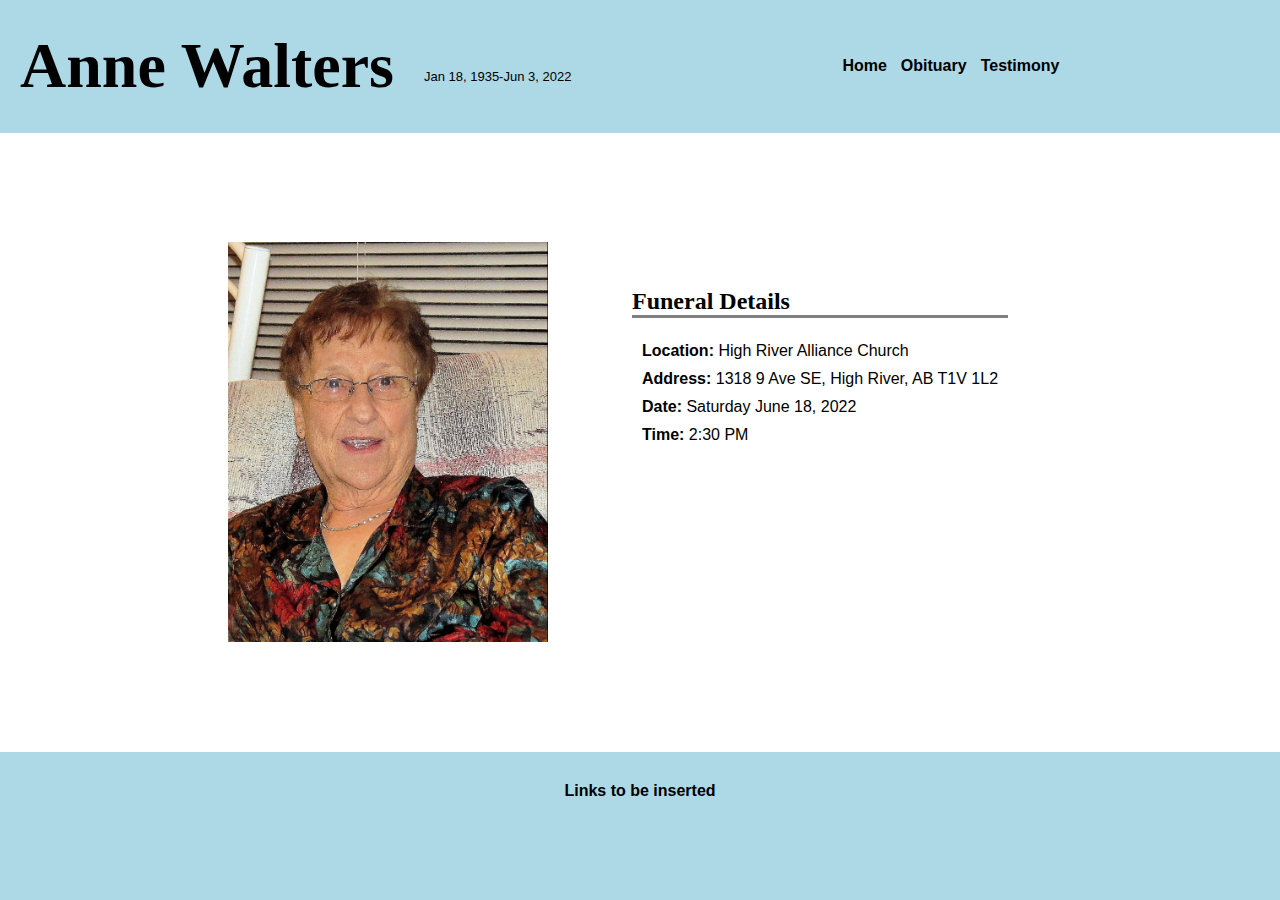
<file: index.html>
<!DOCTYPE html>
<html lang="en">
<head>
    <meta charset="UTF-8">
    <meta http-equiv="X-UA-Compatible" content="IE=edge">
    <meta name="viewport" content="width=device-width, initial-scale=1.0">
    <title>AnneWalters</title>
    <link rel = "stylesheet" href = "styles/grandmaStyles.css" type="text/css">
</head>


<body>
    <div class = "top">
        
        <div class = "NameHeader">Anne Walters</div>
        <div class = "NameDate">Jan 18, 1935-Jun 3, 2022</div>
       
        
        <div class = "MenuCards">
            <a class="MenuCard" href="index.html">Home</a>
            <a class="MenuCard" href="pages/obituary.html">Obituary</a>
            <a class="MenuCard" href="pages/testimony.html">Testimony</a>
            
        </div> 
    </div>

    <div class = "middle">
    
        <div class="imageContainer">
            <img src="image files/GrandmaHome.jpg" alt="Grandma">
        </div>
        <div class="funeralDetails">
            <p style="border-bottom: solid grey; font-family: serif; font-weight: bold; font-size: x-large;">Funeral Details</p>
            <p class="text"><strong>Location:</strong> High River Alliance Church</p>
            <p class="text"><strong>Address:</strong> 1318 9 Ave SE, High River, AB T1V 1L2</p>
            <p class="text"><strong>Date:</strong> Saturday June 18, 2022</p>
            <p class="text"><strong>Time:</strong> 2:30 PM</p>
        </div>
        

    </div>

    <div class = "bottom">
        Links to be inserted

    </div>
    
</body>
</html>
</file>
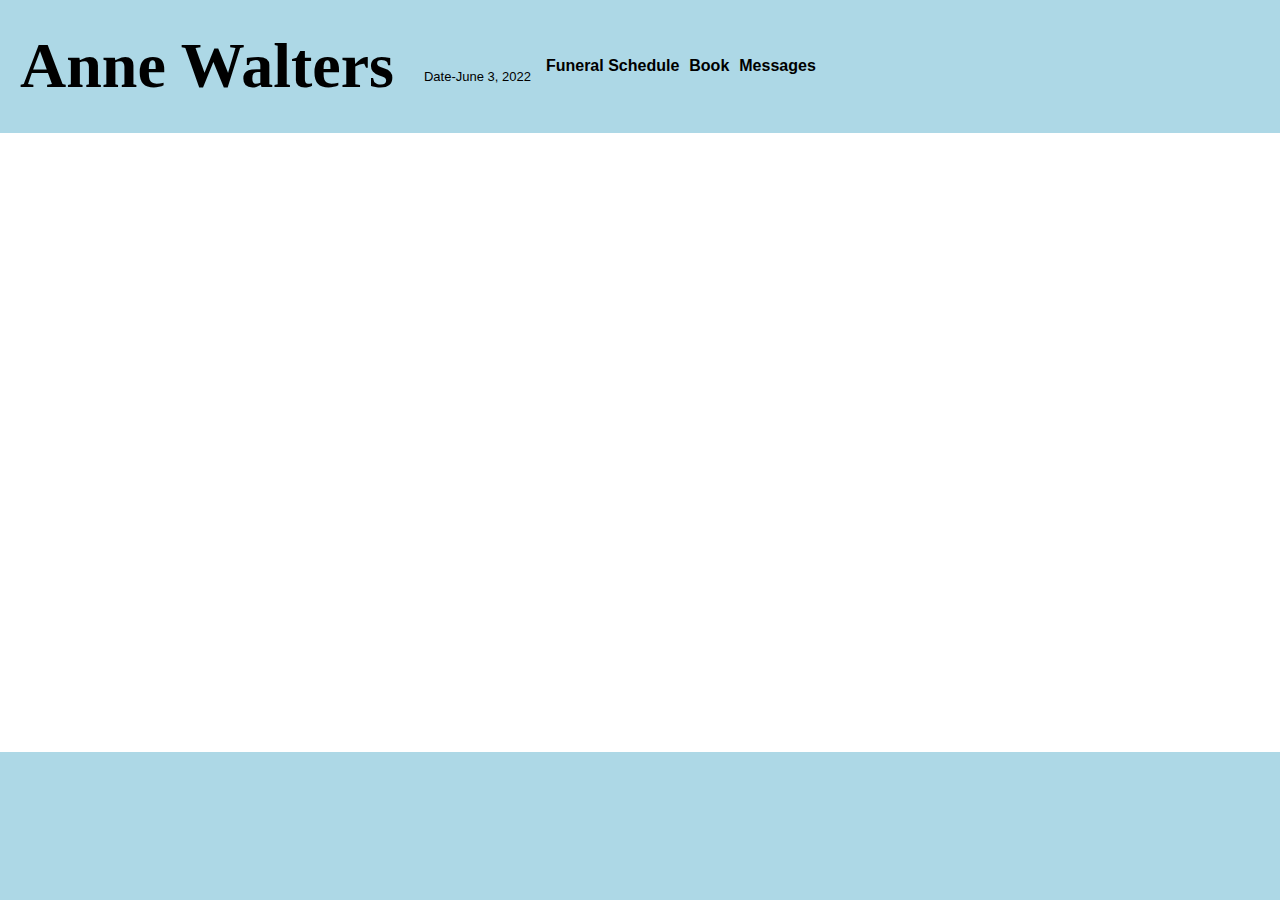
<file: pages/index.html>
<!DOCTYPE html>
<html lang="en">
<head>
    <meta charset="UTF-8">
    <meta http-equiv="X-UA-Compatible" content="IE=edge">
    <meta name="viewport" content="width=device-width, initial-scale=1.0">
    <title>Grandma</title>
    <link rel = "stylesheet" href = "../styles/grandmaStyles.css" type="text/css">
</head>


<body>
    <div class = "top">
        <div class = "NameHeader">Anne Walters</div>
        <div class = "NameDate">Date-June 3, 2022</div>
        <a class="MenuCard" href="https://www.w3schools.com/html/html_links.asp">Funeral Schedule</a>
        <a class="MenuCard" href="https://www.w3schools.com/html/html_links.asp">Book</a>
        <a class="MenuCard" href="https://www.w3schools.com/html/html_links.asp">Messages</a>
        

    </div>

    <div class = "middle">

    </div>

    <div class = "bottom">

    </div>
    
</body>
</html>
</file>
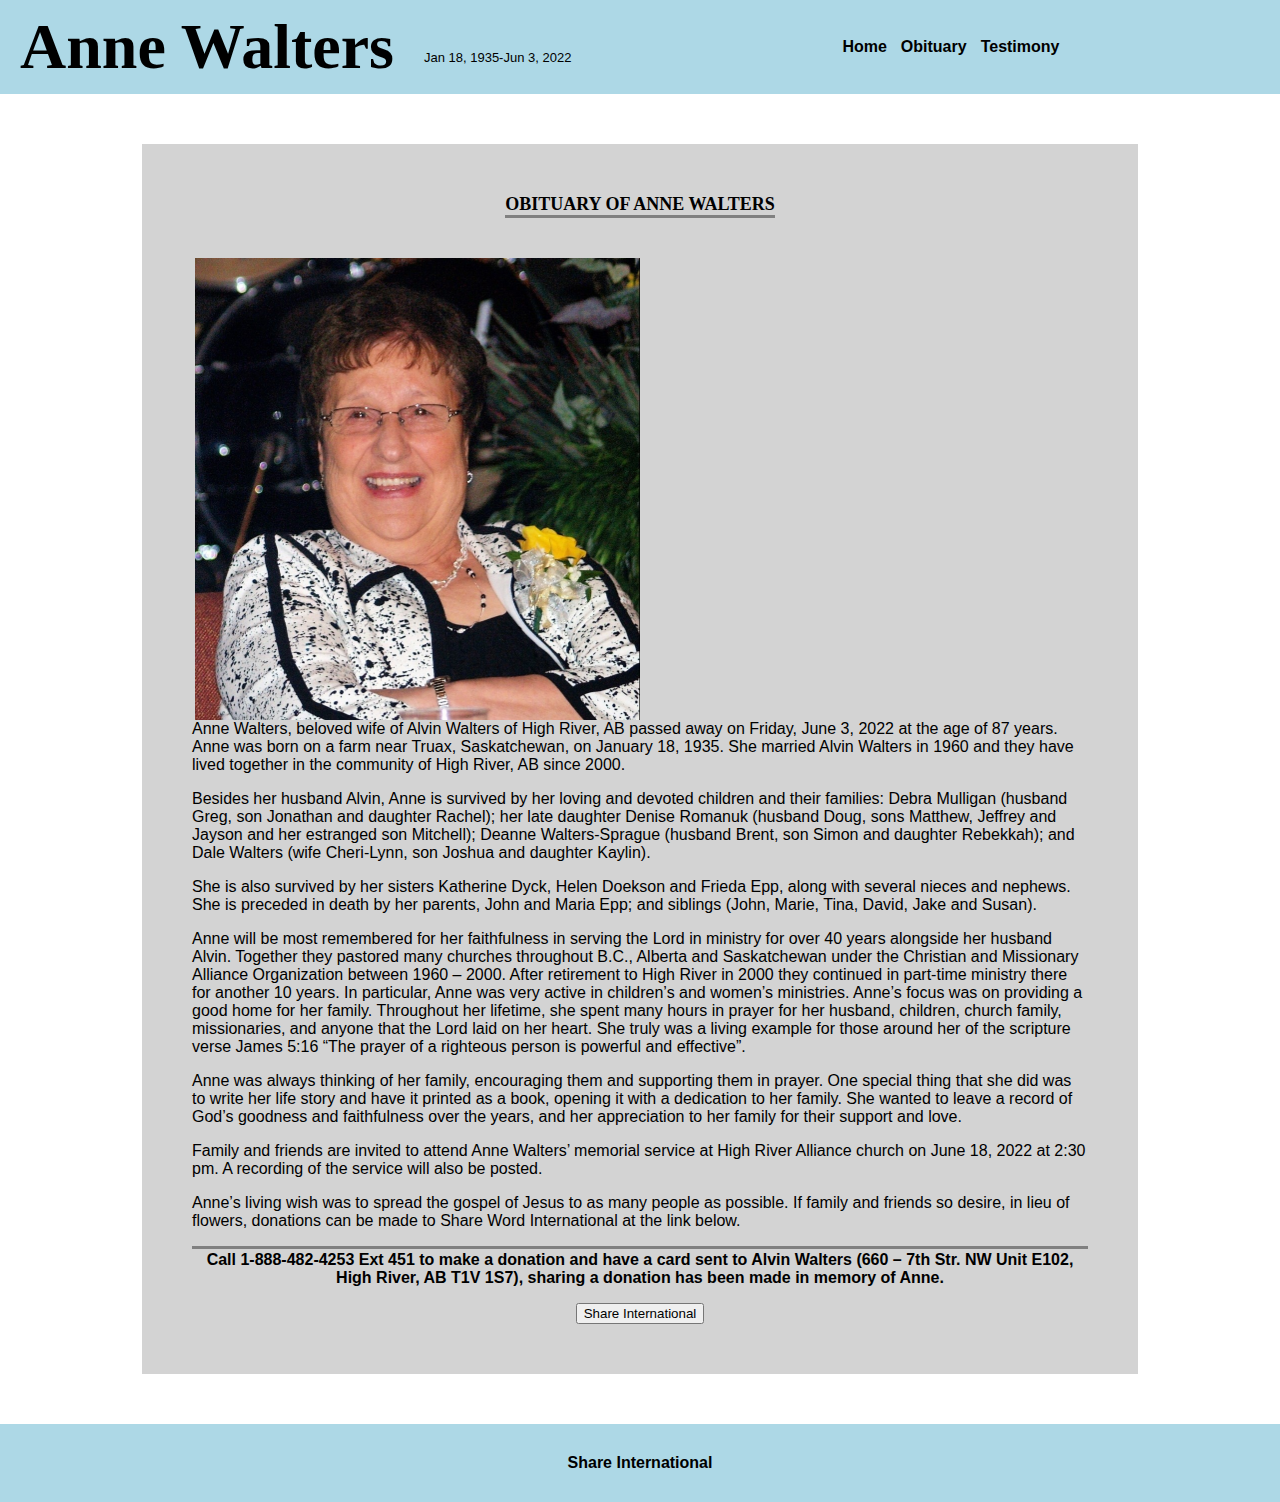
<file: pages/obituary.html>
<!DOCTYPE html>
<html lang="en">
<head>
    <meta charset="UTF-8">
    <meta http-equiv="X-UA-Compatible" content="IE=edge">
    <meta name="viewport" content="width=device-width, initial-scale=1.0">
    <title>Grandma</title>
    <link rel = "stylesheet" href = "../styles/grandmaStyles.css" type="text/css">
</head>


<body>
    <div class = "top">
        
        <div class = "NameHeader">Anne Walters</div>
        <div class = "NameDate">Jan 18, 1935-Jun 3, 2022</div>
       
        
        <div class = "MenuCards">
            <a class="MenuCard" href="../index.html">Home</a>
            <a class="MenuCard" href="obituary.html">Obituary</a>
            <a class="MenuCard" href="testimony.html">Testimony</a>
            
        </div> 
    </div>

    <div class = "middle"> 
        <div class="paper">
            <div class="header">OBITUARY OF ANNE WALTERS</div>
            <p style="text-align: center;">
                <img class="obituaryImage" src="../image files/grandma.jpg" alt="Anne Walters">
            </p>

            
            
                
            <div class="bodyText">
                <p>
                    Anne Walters, beloved wife of Alvin Walters of 
                    High River, AB passed away on Friday, June 3, 2022 
                    at the age of 87 years. Anne was born on a farm near 
                    Truax, Saskatchewan, on January 18, 1935.   She 
                    married Alvin Walters in 1960 and they have lived 
                    together in the community of High River, AB since 2000. 
                </p>
                <p>
                    Besides her husband Alvin, Anne is survived by her 
                    loving and devoted children and their families: Debra 
                    Mulligan (husband Greg, son Jonathan and daughter 
                    Rachel); her late daughter Denise Romanuk 
                    (husband Doug, sons Matthew, Jeffrey and Jayson and 
                    her estranged son Mitchell); Deanne Walters-Sprague 
                    (husband Brent, son Simon and daughter Rebekkah); and 
                    Dale Walters (wife Cheri-Lynn, son Joshua and daughter 
                    Kaylin). 
                </p>
                <p>
                    She is also survived by her sisters Katherine Dyck, 
                    Helen Doekson and Frieda Epp, along with several nieces 
                    and nephews. She is preceded in death by her parents, 
                    John and Maria Epp; and siblings (John, Marie, Tina, 
                    David, Jake and Susan).
                </p>
                <p>
                    Anne will be most remembered for her faithfulness in 
                    serving the Lord in ministry for over 40 years alongside 
                    her husband Alvin. Together they pastored many churches 
                    throughout B.C., Alberta and Saskatchewan under 
                    the Christian and Missionary Alliance Organization between 
                    1960 – 2000.  After retirement to High River in 2000 they 
                    continued in part-time ministry there for another 10 years.  
                    In particular, Anne was very active in children’s and women’s 
                    ministries.  Anne’s focus was on providing a good home for her family.  
                    Throughout her lifetime, she spent many hours in prayer for her 
                    husband, children, church family, missionaries, and anyone that the 
                    Lord laid on her heart.  She truly was a living example for those 
                    around her of the scripture verse James 5:16 “The prayer of a righteous 
                    person is powerful and effective”.
                </p>
                <p>
                    Anne was always thinking of her family, encouraging them and 
                    supporting them in prayer.  One special thing that she did was 
                    to write her life story and have it printed as a book, opening it 
                    with a dedication to her family.  She wanted to leave a record of 
                    God’s goodness and faithfulness over the years, and her appreciation 
                    to her family for their support and love.
                </p>
                <p>
                    Family and friends are invited to attend Anne Walters’ memorial 
                    service at High River Alliance church on June 18, 2022 at 2:30 pm. 
                    A recording of the service will also be posted.  
                </p>
                <p>
                    Anne’s living wish was to spread the gospel of Jesus to as many 
                    people as possible. If family and friends so desire, in lieu of 
                    flowers, donations can be made to Share Word International at the 
                    link below.  
                </p>

                <div class="donation">
                    <p>
                        Call 1-888-482-4253 Ext 451 to make a donation and have a 
                        card sent to Alvin Walters (660 – 7th Str. NW Unit E102, 
                        High River, AB T1V 1S7), sharing a donation has been made 
                        in memory of Anne.
                    </p>
                    <form action="https://sharewordglobal.com/ca/give/today">
                        <input type="submit" value="Share International">
                    </form>
                </div>
            </div>
        </div>   
    </div>

    <div class = "bottom">
        <a href="https://sharewordglobal.com/ca/give/today">Share International</a>

    </div>
    
</body>
</html>
</file>
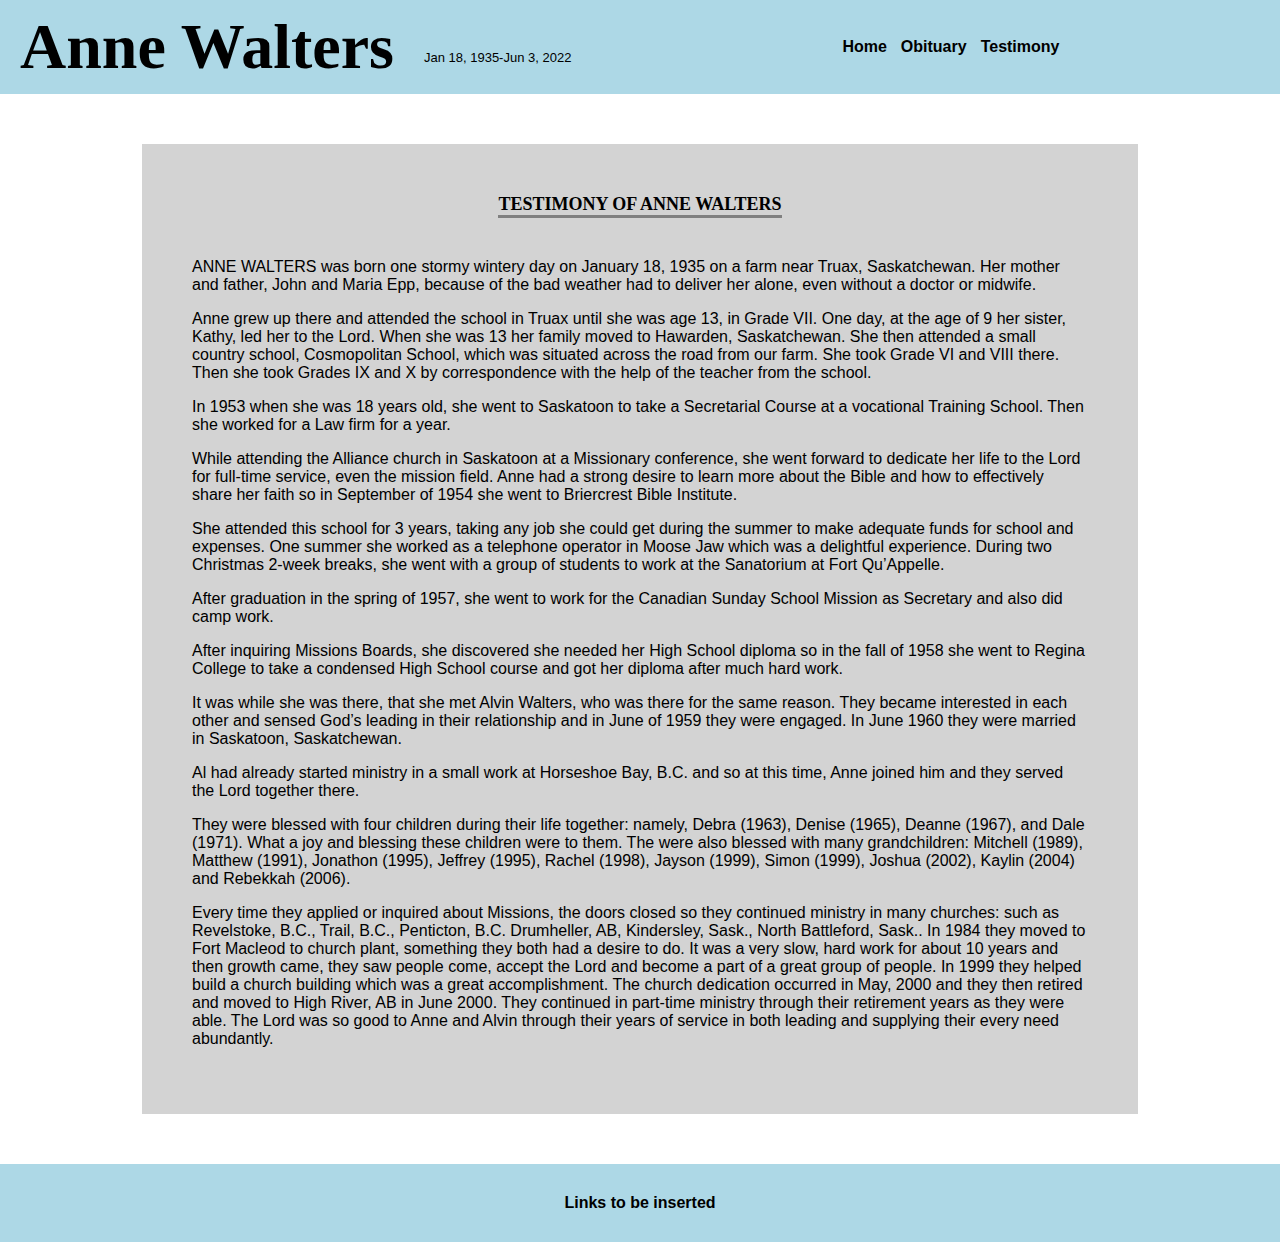
<file: pages/testimony.html>
<!DOCTYPE html>
<html lang="en">
<head>
    <meta charset="UTF-8">
    <meta http-equiv="X-UA-Compatible" content="IE=edge">
    <meta name="viewport" content="width=device-width, initial-scale=1.0">
    <title>Grandma</title>
    <link rel = "stylesheet" href = "../styles/grandmaStyles.css" type="text/css">
</head>


<body>
    <div class = "top">
        
        <div class = "NameHeader">Anne Walters</div>
        <div class = "NameDate">Jan 18, 1935-Jun 3, 2022</div>
       
        
        <div class = "MenuCards">
            <a class="MenuCard" href="../index.html">Home</a>
            <a class="MenuCard" href="obituary.html">Obituary</a>
            <a class="MenuCard" href="testimony.html">Testimony</a>
            
        </div> 
    </div>

    <div class = "middle"> 
        <div class="paper">
            <div class="header">TESTIMONY OF ANNE WALTERS</div>
            <div class="bodyText">
                <p>ANNE WALTERS was born one stormy wintery day on 
                    January 18, 1935 on a farm near Truax, Saskatchewan.  
                    Her mother and father, John and Maria Epp, because of 
                    the bad weather had to deliver her alone, even without 
                    a doctor or midwife.</p>
                <p>
                    Anne grew up there and attended the school in Truax 
                    until she was age 13, in Grade VII.  One day, at the 
                    age of 9 her sister, Kathy, led her to the Lord.  When 
                    she was 13 her family moved to Hawarden, Saskatchewan.  
                    She then attended a small country school, Cosmopolitan 
                    School, which was situated across the road from our farm.
                      She took Grade VI and VIII there.  Then she took 
                    Grades IX and X by correspondence with the help of the 
                    teacher from the school. 
                </p>
                <p>
                    In 1953 when she was 18 years old, she went to Saskatoon 
                    to take a Secretarial Course at a vocational Training 
                    School.  Then she worked for a Law firm for a year.
                </p>
                <p>
                    While attending the Alliance church in Saskatoon at a 
                    Missionary conference, she went forward to dedicate her 
                    life to the Lord for full-time service, even the mission 
                    field.  Anne had a strong desire to learn more about the 
                    Bible and how to effectively share her faith so in 
                    September of 1954 she went to Briercrest Bible Institute.
                </p>
                <p>
                    She attended this school for 3 years, taking any job she
                     could get during the summer to make adequate funds for 
                     school and expenses.  One summer she worked as a 
                     telephone operator in Moose Jaw which was a delightful 
                     experience.  During two Christmas 2-week breaks, she 
                     went with a group of students to work at the Sanatorium at 
                     Fort Qu’Appelle.
                </p>
                <p>
                    After graduation in the spring of 1957, she went to work for 
                    the Canadian Sunday School Mission as Secretary and also did 
                    camp work.
                </p>
                <p>
                    After inquiring Missions Boards, she discovered she needed her 
                    High School diploma so in the fall of 1958 she went to Regina 
                    College to take a condensed High School course and got her diploma 
                    after much hard work.
                </p>
                <p>
                    It was while she was there, that she met Alvin Walters, 
                    who was there for the same reason.  They became interested in 
                    each other and sensed God’s leading in their relationship and in 
                    June of 1959 they were engaged.  In June 1960 they were married in 
                    Saskatoon, Saskatchewan. 
                </p>
                <p>
                    Al had already started ministry in a small work at Horseshoe Bay, 
                    B.C. and so at this time, Anne joined him and they served the Lord 
                    together there.
                </p>
                <p>
                    They were blessed with four children during their life together:
                     namely, Debra (1963), Denise (1965), Deanne (1967), and Dale 
                    (1971).  What a joy and blessing these children were to them.  
                    The were also blessed with many grandchildren: Mitchell (1989), 
                    Matthew (1991), Jonathon (1995), Jeffrey (1995), Rachel (1998), 
                    Jayson (1999), Simon (1999), Joshua (2002), Kaylin (2004) and 
                    Rebekkah (2006).
                </p>
                <p>
                    Every time they applied or inquired about Missions, the doors closed 
                    so they continued ministry in many churches: such as Revelstoke, B.C., 
                    Trail, B.C., Penticton, B.C. Drumheller, AB, Kindersley, Sask., North 
                    Battleford, Sask..  In 1984 they moved to Fort Macleod to church plant, 
                    something they both had a desire to do.  It was a very slow, hard work 
                    for about 10 years and then growth came, they saw people come, accept 
                    the Lord and become a part of a great group of people.  In 1999 they 
                    helped build a church building which was a great accomplishment.  
                    The church dedication occurred in May, 2000 and they then retired and 
                    moved to High River, AB in June 2000.  They continued in part-time 
                    ministry through their retirement years as they were able.  The Lord was 
                    so good to Anne and Alvin through their years of service in both leading 
                    and supplying their every need abundantly.
                </p>
            </div>
        </div>   
    </div>

    <div class = "bottom">
        Links to be inserted

    </div>
    
</body>
</html>
</file>
<file: styles/grandmaStyles.css>
body{
    
    display: flex;
    margin:0;
    flex-direction: column;
    min-height: 100vh;
    flex: 1;
    background-color: lightblue;
}

a{
    color: black;
    text-decoration: none;
}

img{
    width: 100%;
    float:right;
    height:auto;
    
}

p{
    margin-top: 2px;
}


.imageContainer{
    margin: 20px;
    width: 25%;
    height: auto;
    overflow:auto;
    overflow-y: hidden;

}

.top{
    display: flex;
    background-color: lightblue;
    flex: 1.5 1 0;
    align-items: center;
    justify-content: left;
    box-sizing: border-box;
    
    
    
}

.MenuCards{
    margin: 10px;
    margin-left: 20%;
    
    
}

.MenuCard{
    font-family: sans-serif;
    font-size: 1em;
    margin: 5px;
    font-weight: 900;
}

.NameHeader{
    font-weight: bolder;
    font-family: serif;
    justify-self: left;
    margin: 10px;
    margin-left: 20px;
    font-size: 5vw;
}

.NameDate{
    font-family: sans-serif;
    margin: 10px;
    margin-left: 20px;
    margin-top: 30px;
    font-weight: 300;
    font-size: small;
}

.leftStuff{
    align-self: flex-start;
}

.middle{
    display: flex;
    flex-wrap: wrap;
    background-color: white;
    flex: 7 1 0;
    align-content: center;
    justify-content: center;
    height: auto;
    height: fit-content;
    
}
.paper{
    background-color: lightgray;
    font-family: sans-serif;
    margin: 50px;
    padding: 50px;
    width: 70%;
    justify-content: center;
    height: fit-content;
    word-wrap: break-word;
    overflow: auto;
    justify-items: center;
    
}
.obituaryImage{
    display: block;
    margin-left: 50%;
    margin-right: 50%;
    width: 50%;
}
/*
margin: 50px;
    background-color: lightgray;
    padding: 50px;
    width: 70%;
    height: fit-content;
    font-family: sans-serif;
    word-wrap: break-word;
    overflow: auto;
*/

.header{
    font-weight: bold;
    margin-bottom: 40px;
    font-family: serif;
    font-size: large;
    border-bottom: solid grey;
}

.funeralDetails{
    margin: 5%;
    
}

.text{
    font-family: sans-serif;
    margin: 10px;
}

.donation{
    font-weight: bold;
    border-top: solid grey;
    align-items: center;
    justify-content: center;
    align-items: center;
    justify-items: center;
    text-align: center;
}

.bottom{
    background-color: lightblue;
    padding: 30px;
    flex: 1 1 0;
    justify-content: center;
    font-family: sans-serif;
    text-align: center;
    font-weight: bold;
}
</file>
